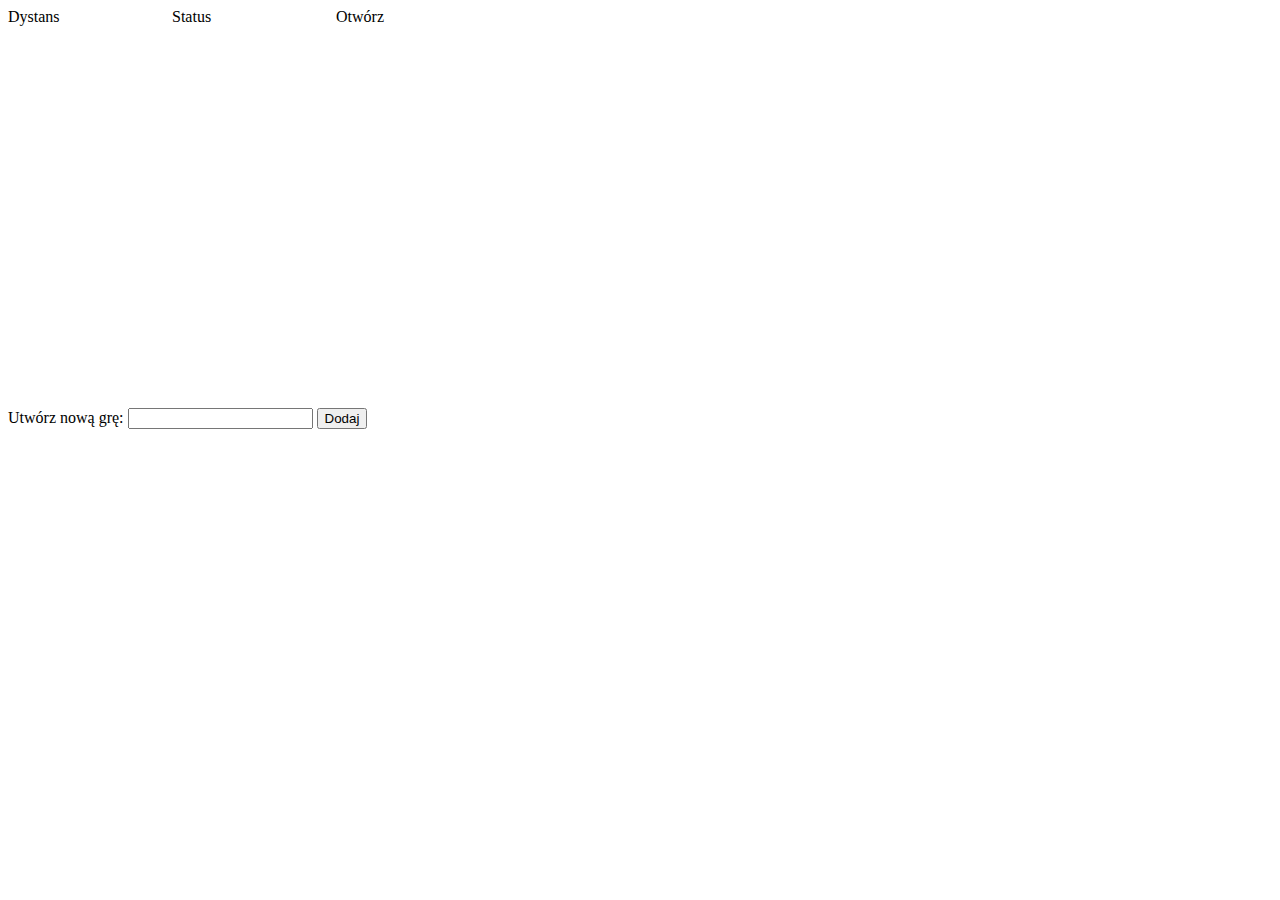
<file: Klient/gameslobby/index.html>
<html>
<head>
<script type="text/javascript" src="../js/connection_functions.js"></script>
</head>
<body>

<style>
.gamerow:hover {
	background-color: #F4BC8D !important;
}
</style>

<div style="width:500px;height:400px;display:block">
	<div style="width:500px;position:relative">
		<div style="width:32%;display:inline-block">Dystans</div>
		<div style="width:32%;display:inline-block">Status</div>
		<div style="width:32%;display:inline-block">Otwórz</div>
	</div>
	<div id="games" style="width:500px;height:400px;overflow-y: scroll;vertical-align: top;">
	
	</div>

</div>

<div style="clear:both"></div>

<div style="display:block">
Utwórz nową grę:
<div style="display:inline-block"><input id="tempo"></div>
<div style="display:inline-block"><button onclick="creategame();">Dodaj</button></div>

</div>





<script>

		establish_connection();
		
		ws.onmessage = function (event) {
			var obj = JSON.parse(event.data);
			
			console.log(obj)
			
			if(obj["type"] == "connected")
			{
				connected(obj['connectionId']);
				givefirstinfo();
			}
			if(obj["type"] == "ping")
			{
				sendPong();
			}
			
			if(obj['type'] == 'notification')
			{
				if(obj['action']=='gamestart') {
					id = obj['value']
					url = "../gra/index.html?id="+id;
					window.location.href = url;
				}
			}
			
			if(obj['type']=='gameslobby' && obj['action']=='firstinfo')
			{
				firstinfo(obj);
			}
			 
			if(obj['type']=='gameslobby' && obj['action']=='newgame')
			{
				newgame(obj);
			}

		}
		
		window.onbeforeunload = removeWarcher;


function removeWarcher() {
			ws.send(JSON.stringify({
			'connectionId':connectionId,
			'type':'gameslobby',
			'action':'removewatcher'
			}));
}

function givefirstinfo() {
			ws.send(JSON.stringify({
			'connectionId':connectionId,
			'type':'gameslobby',
			'action':'firstinfo'
			}));	
}

function creategame() {
			ws.send(JSON.stringify({
			'connectionId':connectionId,
			'type':'gameslobby',
			'action':'creategame',
			'time':document.getElementById("tempo").value
			}));
}

function newgame(obj) {
	var gamesid = document.getElementById('games');
	
	var newGame = document.createElement('div');
				newGame.style = "padding:5px;width:95%;position:relative";
				newGame.setAttribute("class", "gamerow");
				
				innerGame1 = document.createElement('div');
				innerGame1.style="width:33%;display:inline-block;position:relative";
				innerGame1.innerHTML = obj['time'];

				innerGame2 = document.createElement('div');
				innerGame2.style="width:33%;display:inline-block;position:relative";
				innerGame2.innerHTML = "Otwarty";
				
				innerGame3 = document.createElement('div');
				innerGame3.style="width:33%;display:inline-block;position:relative";
				innerGame3.innerHTML = "<button onclick=\"location.href='../gra/index.html?id="+obj['gameid']+"';\">Otwórz</button>";			
			
				newGame.appendChild(innerGame1);
				newGame.appendChild(innerGame2);
				newGame.appendChild(innerGame3);
				
				gamesid.appendChild(newGame);
				
				gamesid.scrollTop = gamesid.scrollHeight;
}

function firstinfo(obj) {
			var gamesid = document.getElementById('games');
			
			
			for (var key in obj.games)
			{
			var game = obj.games[key];
				var newGame = document.createElement('div');
				newGame.style = "padding:5px;width:95%;position:relative";
				newGame.setAttribute("class", "gamerow");
				
				innerGame1 = document.createElement('div');
				innerGame1.style="width:33%;display:inline-block;position:relative";
				innerGame1.innerHTML = game.time;

				innerGame2 = document.createElement('div');
				innerGame2.style="width:33%;display:inline-block;position:relative";
				innerGame2.innerHTML = "Otwarty";
				
				innerGame3 = document.createElement('div');
				innerGame3.style="width:33%;display:inline-block;position:relative";
				innerGame3.innerHTML = "<button onclick=\"location.href='../gra/index.html?id="+game.id+"';\">Otwórz</button>";			
			
				newGame.appendChild(innerGame1);
				newGame.appendChild(innerGame2);
				newGame.appendChild(innerGame3);
				
				gamesid.appendChild(newGame);
				
				gamesid.scrollTop = gamesid.scrollHeight;
			
			}
			
}

</script>
	
</body>
</html>
</file>
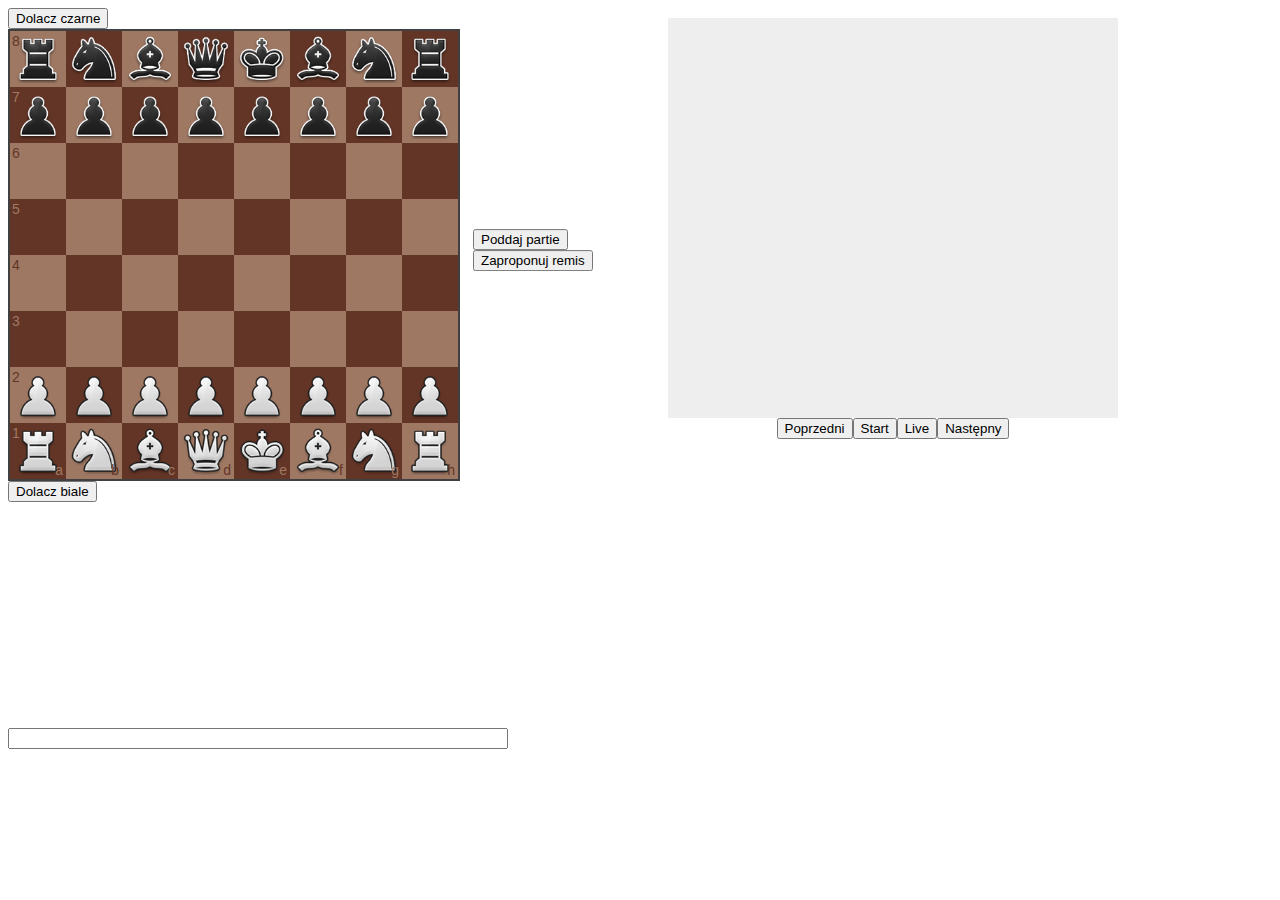
<file: Klient/gra/index.html>
<html>
    <head>
        <title>WebSocket demo</title>
		<head>
  <link rel="stylesheet" href="css/chessboard-1.0.0.min.css">
<script src="js/jquery-3.4.1.min.js"></script>
<script src="js/chessboard.js"></script>
<script src="js/chessboardjs-themes.js"></script>
<script src="js/chess.js"></script>
<script src="../modules/clocks.js"></script>
<script src="../modules/board.js"></script>
<script src="../modules/history.js"></script>
<script type="text/javascript" src="../js/connection_functions.js"></script>
<script>
	//GAME ID
	const queryString = window.location.search;
	const urlParams = new URLSearchParams(queryString);
	const gameid = parseInt(urlParams.get('id'));
	var clock = CLOCKS_MODULE;
	var board = BOARD_MODULE;
	var gameHistory = HISTORY_MODULE;
	var vistime;
	var notVisible = false;
</script>
<style>
.center {
  margin: 0;
  position: absolute;
  top: 40%;
  text-align: center;
  width:100%
}

.centerimg {
display: inline-block;
max-width:60px;
max-height:60px;
width:auto;
height:auto;
margin:10px;
}

.clock {
    color: #17D4FE;
    font-size: 20px;
    font-family: Orbitron;
    letter-spacing: 3px;
}

.centerclock {
    position: relative;
    top: 45%;
    -ms-transform: translateY(-45%);
    transform: translateY(-45%);
	margin:15px;
}

.gamehistorycell {
padding:10px;
width: 195px;
height:15px;
cursor: pointer;
float:left;
}

.gamehistorycell:hover {
background-color: #F4BC8D !important;
}

</style>
</head>
    <body>
	
	<div class="container">
	
	<div style="float:left; height:450px;display:block;">
	
		<div id="tmpdata"></div>


				<div id="topdata">
					<div class="clock" id="black"></div>
					<button id="buttonblack" onclick="DolaczCzarne();">Dolacz czarne</button>
				</div>	

	<div id="boardcontainer" style="">
		<div id="promotiontop" style="display:none;width:450px;height:450px;background: rgba(0,0,0,0.3);z-index:999;position:absolute;">
		<div id="promopieces" class="center">
		
		</div>
	</div>
		<div id="myBoard" style="width: 450px;"></div>
	</div>


				<div id="bottomdata">
					<div class="clock" id="white"></div>
					<button id="buttonwhite" onclick="DolaczBiale();">Dolacz biale</button>
				</div>	
</div>

	<div style="float:left;width:200px;height:500px;display:block;">
		<div class="centerclock">
			<button id="resign" onclick="resign();">Poddaj partie</button>
			<button id="offerdraw" onclick="offerDraw();">Zaproponuj remis</button>
			<div id="offerdrawmsg"></div>
			<div id="offereddraw" style="display:none">
				Zaproponowano remis. Przyjmujesz?<br>
				<button id="acceptdraw" onclick="acceptDraw();">Przyjmij remis</button><br>
				<button id="refusedraw" onclick="refuseDraw();">Odrzuć remis</button>
			</div>
		</div>
		

	</div>
	
	<!-- HISTORY -->
	<div style="float:left;height:500px;display:block;">
	
		<div style="width:450px;height:450px;margin:10px;">
			<div id="history" style="display:block;background-color:#eeeeee;width:450px;height:400px;overflow-y: scroll;vertical-align: top;">
			</div>
			<div style="display:block;text-align: center;">
				<button style="position:relative;" onclick="gameHistory.previousMove();">Poprzedni</button><button onclick="gameHistory.fromStart();">Start</button><button onclick="gameHistory.live();">Live</button><button onclick="gameHistory.nextMove();">Następny</button>
			</div>
		</div>
		
	</div>
	
		<!-- CHAT -->
	<div style="clear:both;"></div>
	<div id="chatcontainer" style="width:500px;height:220px;display:block;margin-top:20px ">
	<div id="chat" style="width:500px;height:200px;overflow-y: scroll;vertical-align: top;">
	</div>
	<div>
		<input class="chatinput" type="text" onkeydown="chatinput(this)" style="width:500px"> 
	</div>
	
	</div>
	
	
	</div>
	
		
		
    <script>
	
	var running = false;
	var resDiff = 0;
	
	clock.setWhiteCallback(refreshWhiteTime);
	clock.setBlackCallback(refreshBlackTime);
	
	board.setBoardID('myBoard');
	board.setSendMoveCallback(sendmove);
	board.setPromoCallback(displaypromopieces);
	board.createBoard();
	
	board.setHistory(gameHistory);
	gameHistory.setHistoryID('history');
	gameHistory.setBoardID('myBoard');
	gameHistory.setVariableName('gameHistory');
	gameHistory.setBoard(board);
	
	
	establish_connection();
	
	window.onbeforeunload = removeWarcher;


	function removeWarcher() {
			ws.send(JSON.stringify({
			'connectionId':connectionId,
			'type':'game',
			'action':'removewatcher',
			'gameid':gameid.toString()
			}));
	}
	
	
	
	/* ##########################################################################*/
	
	var vis = (function(){
	var stateKey, eventKey, keys = {
		hidden: "visibilitychange",
		webkitHidden: "webkitvisibilitychange",
		mozHidden: "mozvisibilitychange",
		msHidden: "msvisibilitychange"
	};
	for (stateKey in keys) {
		if (stateKey in document) {
			eventKey = keys[stateKey];
			break;
		}
	}
	return function(c) {
		if (c) {
			document.addEventListener(eventKey, c);
			//document.addEventListener("blur", c);
			//document.addEventListener("focus", c);
		}
		return !document[stateKey];
	}
})();

vis(function(){
	if(!vis())
	{
		console.log('NIE WIDOCZNE');
		notVisible = true;
		var d = new Date();
		vistime = d.getTime();
	
		clock.stopWhiteTimer();
		clock.stopBlackTimer();
	}

	if(vis())
	{
		console.log('WIDOCZNE');
		notVisible = false;
		var d = new Date();
		var now = d.getTime() - vistime;
		var now = now / 1000;
		console.log("Roznica: "+now);
		// PRZY RYCHU TRZEBA SPRAWDZICZ CZY ZMINIMALIZOWANY, JAK TAK TO TYLKO USTAWIAMY STAMPA
		var who = board.getMoveColor();
		
		// ZROBIC Z TEGO OSOBNY MODUL Z WYWOLANIEM DO CALLBAC FUNCKJI KIEDY WIDOCZNIE I NIEWIDOCZNE
		
		if(who == 'white')
		{
			var t = parseFloat(clock.getWhiteTime());
			var wt = t - now;
			clock.setWhiteTime(wt);
			clock.startWhiteTimer();
		}
		else
		{
			var t = parseFloat(clock.getBlackTime());
			var wt = t - now;
			clock.setBlackTime(wt);	
			clock.startBlackTimer();
		}
		
		board.reload();
		
	}
});
	
	
	/* ############################################################################ */
	
	


	function chatinput(ele) {
	
		if(event.key === 'Enter') {
		
			ws.send(JSON.stringify({
			'connectionId':connectionId,
			'type':'game',
			'action':'chat',
			'gameid':gameid.toString(),
			'nick':localStorage.getItem('login'),
			'text':ele.value
			}));
			
		ele.value = '';
		}
		
	}

	function refreshWhiteTime(t) {
		document.getElementById("white").innerHTML = clock.getWhiteTime();
	}
	
	function refreshBlackTime(t) {
		document.getElementById("black").innerHTML = clock.getBlackTime();
	}
	
	
		function ChangeOrientation() {
			
			var everyChild = document.querySelectorAll("#topdata > *");
			for (var i = 0; i<everyChild.length; i++) {
			document.getElementById("tmpdata").append(everyChild[i]);
			
			}
			
			var everyChild = document.querySelectorAll("#bottomdata > *");
			for (var i = 0; i<everyChild.length; i++) {
			document.getElementById("topdata").append(everyChild[i]);
			
			}
			
			var everyChild = document.querySelectorAll("#tmpdata > *");
			for (var i = 0; i<everyChild.length; i++) {
			document.getElementById("bottomdata").append(everyChild[i]);
			
			}
		
		}
		
		function offerDraw() {
			ws.send(JSON.stringify({
			'connectionId':connectionId,
			'type':'game',
			'action':'offerdraw',
			'gameid':gameid.toString(),
			'color': board.getMyColor(),
			'playerid':localStorage.getItem('playerid'),
			'sessionId':localStorage.getItem('session_id') 
			}));		
			
			document.getElementById("offerdraw").disabled=true;
		}
		
		function resign() {
			ws.send(JSON.stringify({
			'connectionId':connectionId,
			'type':'game',
			'action':'resign',
			'gameid':gameid.toString(),
			'color':board.getMyColor(),
			'playerid':localStorage.getItem('playerid'),
			'sessionId':localStorage.getItem('session_id') 
			}));		

		}
		
		function acceptDraw() {
			ws.send(JSON.stringify({
			'connectionId':connectionId,
			'type':'game',
			'action':'acceptDraw',
			'gameid':gameid.toString(),
			'color':board.getMyColor(),
			'playerid':localStorage.getItem('playerid'),
			'sessionId':localStorage.getItem('session_id') 
			}));		
			
			document.getElementById("offerdraw").disabled=true;
			document.getElementById("offereddraw").style.display="none";
		}
		
		function refuseDraw() {
			ws.send(JSON.stringify({
			'connectionId':connectionId,
			'type':'game',
			'action':'refuseDraw',
			'gameid':gameid.toString(),
			'color':board.getMyColor(),
			'playerid':localStorage.getItem('playerid'),
			'sessionId':localStorage.getItem('session_id') 
			}));		
			
			document.getElementById("offerdraw").disabled=false;
			document.getElementById("offereddraw").style.display="none";
		}
		
		function refusedDraw(obj) {
	
			document.getElementById("offerdrawmsg").innerHTML = "Przeciwnik odrzucił remis";
			document.getElementById("offerdraw").disabled=false;
			document.getElementById("offereddraw").style.display="none";
		}
		
		function accepteddraw(obj) {
				clock.stopWhiteTimer();
				clock.stopBlackTimer();
				board.draggable(false);
				console.log("game over");
				console.log(obj['result']);
		}
		
		function resigned(obj) {
				clock.stopWhiteTimer();
				clock.stopBlackTimer();
				board.draggable(false);
				console.log("game over");
				console.log(obj['result']);
		}
		
		
	
		function DolaczBiale() {
			ws.send(JSON.stringify({
			'connectionId':connectionId,
			'type':'game',
			'action':'registration',
			'gameid':gameid.toString(),
			'color':'white',
			'playerid':localStorage.getItem('playerid'),
			'sessionId':localStorage.getItem('session_id')
			}));
			
			document.getElementById("buttonwhite").disabled=true;
		}
			
		function DolaczCzarne() {
			ws.send(JSON.stringify({
			'connectionId':connectionId,
			'type':'game',
			'action':'registration',
			'gameid':gameid.toString(),
			'color':'black',
			'playerid':localStorage.getItem('playerid'),
			'sessionId':localStorage.getItem('session_id')
			}));
			
			document.getElementById("buttonblack").disabled=true;
		}	
	

	
function getTime() {

xmlhttp=new XMLHttpRequest();
xmlhttp.open("GET", "http://szachy.io/gettime/", false);
xmlhttp.send();
var data = JSON.parse(xmlhttp.responseText);
return data.time;
}

	
		function afterConnected(obj) {

			
			if(!localStorage.getItem('session_id'))
			{
				document.getElementById("buttonblack").style.display='none';
				document.getElementById("buttonwhite").style.display='none';
			}
			
			
				ws.send(JSON.stringify({
					'connectionId':connectionId,
					'type':'game',
					'action':'givefirstgameinfo',
					'gameid':gameid.toString(),
					'playerid': localStorage.getItem('playerid'),
					'sessionId': localStorage.getItem('session_id')
					}));
			
		}
		
		
		function chat(obj) {
			
			var chatid = document.getElementById('chat');
	
			var newText = document.createElement('div');
			newText.style="padding:5px;width:90%";

			newText.innerHTML = "<strong>"+obj['nick']+"</strong>: "+obj['text'];
	
			chatid.appendChild(newText);
			chatid.scrollTop = chatid.scrollHeight;
		
		}
		
		function gamefirstinfo(obj) {
				if(obj["black"]=='true') { 
					document.getElementById("black").innerHTML = obj["timeblack"];
					clock.setBlackTime(obj["timeblack"]);
					document.getElementById("buttonblack").disabled=true;
				}				
				if(obj["white"]=="true") { 
					document.getElementById("white").innerHTML = obj["timewhite"];
					clock.setWhiteTime(obj["timewhite"]);
					document.getElementById("buttonwhite").disabled=true;
				}
				
				
				board.setFenPossition(obj['fenposition']);
				
				if('mycolor' in obj)
					{
						board.setMyColor(obj['mycolor']);
						
						if(board.getMyColor() == 'black')
						{
							board.changeOrientation();
							ChangeOrientation();
						}
						
					}
				
				
				
				if(obj['running']=='true') {
				
					board.setMoveColor(obj['whomoving']);
					
					if(board.getMoveColor()=='white'){
						clock.startWhiteTimer();
						console.log("startuje biale")
					}
					else
					{
						clock.startBlackTimer();
						console.log("startuje czarne");
					}
					
					if(board.getMoveColor()==board.getMyColor()) { board.draggable(true);	}
					
				}
			
				
			if(!localStorage.getItem('session_id'))
			{
				document.getElementById("buttonblack").style.display='none';
				document.getElementById("buttonwhite").style.display='none';
			}
			
			gameHistory.loadHistory(obj);
			
		}
		
		function registration(obj) {
			
				if(obj['sessionId']==localStorage.getItem('session_id')) {
				board.setMyColor(obj['color']);
				document.getElementById("buttonwhite").disabled=true;
				document.getElementById("buttonblack").disabled=true;
				
				if(board.getMyColor()=='black') { 
					board.changeOrientation('black'); 
					ChangeOrientation();
				}				
				}
			
				if(obj["color"]=='black') { 
					document.getElementById("black").innerHTML = obj["time"];
					clock.setBlackTime(obj["time"]);
					document.getElementById("buttonblack").disabled=true;
				}				
				if(obj["color"]=="white") { 
					document.getElementById("white").innerHTML = obj["time"];
					clock.setWhiteTime(obj["time"]);
					document.getElementById("buttonwhite").disabled=true;
				}

						
		}
		
		function offereddraw(obj) {
			document.getElementById("offerdraw").disabled=true;
			document.getElementById("offereddraw").style.display="block";
		}
		
		
		function EndOfTimeWhite() {
			clock.stopWhiteTimer();
			clock.stopBlackTimer();
			document.getElementById("white").innerHTML = '0.0';
		}

		function EndOfTimeBlack() {
			clock.stopWhiteTimer();
			clock.stopBlackTimer();
			document.getElementById("black").innerHTML = '0.0';
		}
		
		
		function endoftime(obj) {
		board.draggable(false);
		
		if(obj['color']=='white')
		{
			EndOfTimeWhite();
		}	
		else
		{
			EndOfTimeBlack();
		}
		
		}
		
		function sendmove(source, target, piece, promotion) {
		
			var obj = new Object();
			obj.connectionId = connectionId,
			obj.type = 'game',
			obj.action = "move";
			obj.gameid = gameid.toString();
			obj.color  = board.getMyColor();
   
			if (obj.color=="white") { obj.time = clock.getWhiteTime(); }
			if (obj.color=="black") { obj.time = clock.getBlackTime(); }
   
			obj.from=source;
			obj.to=target;
			obj.piece=piece;
			obj.promotion=promotion;
			obj.sessionId = localStorage.getItem('session_id'); 
   
			obj = addDiffInfo(obj);

			var jsonString= JSON.stringify(obj);

			ws.send(jsonString);
		}
		
		function startthegame(obj)
		{
			running = true;
			board.setMoveColor("white");
			if(board.getMoveColor()==board.getMyColor()) { board.draggable(true);	}
			
			clock.setWhiteCallback(refreshWhiteTime);
			clock.setBlackCallback(refreshBlackTime);
			
			clock.startWhiteTimer();
		}
		
		function move(obj) {
			
			board.doMove(obj['from'], obj['to'], obj['promotion']);
			
			
			
			if(board.getMyColor()==obj["color"]) {
				board.draggable(false);
							
			}else {
				board.draggable(true);
			}
					
			
			
			if(obj["color"]=="white")
			{
				clock.stopWhiteTimer();
				
				//DUPA DEBUG
				//	console.log('czas klienta: ' + clock.getWhiteTime());
				//	console.log('czas serwera: ' + obj["time"]);
				
				//KONIEC DUPA DEBUG
			
							
				
				clock.setWhiteTime(obj["time"]);
				document.getElementById("white").innerHTML = obj["time"];
				
				if(notVisible)
				{
					var d = new Date();
					vistime = d.getTime();
				}
				else
				{
					clock.startBlackTimer();
				}
				
				//console.log("test :" + clock.getWhiteTime());
			}
			else
			{
			
				clock.stopBlackTimer();
				
								//DUPA DEBUG
					//console.log('czas klienta: ' + clock.getBlackTime());
					//console.log('czas serwera: ' + obj["time"]);
				
				//KONIEC DUPA DEBUG
				
				clock.setBlackTime(obj["time"]);
				document.getElementById("black").innerHTML = obj["time"];	

				if(notVisible)
				{
					var d = new Date();
					vistime = d.getTime();
				}
				else
				{
					clock.startWhiteTimer();
				}
				
				//console.log("test :" + clock.getBlackTime());
				
			}
			
			
			if (obj['gameover']=='true')
			{
				clock.stopWhiteTimer();
				clock.stopBlackTimer();
				board.draggable(false);
				console.log("game over");
				console.log(obj['result']);
			}
			
			
		}
		
		function calcResDiff(serverStamp)
		{
				var now = getTime();
				
				resDiff = now - serverStamp;
				
		
		}
		
		function addDiffInfo(obj)
		{
				var now = getTime();
				
				obj.clientstamp = now;
				obj.resDiff = resDiff;
				
				return obj;
		
		}
		
			function displaypromopieces(color)
			{
				var promopieces = ['n', 'b', 'r', 'q'];
				var promocolor = color.charAt(0);  
				var i;

				document.getElementById('promopieces').innerHTML='';
				for (i=0; i<4; i++) {
				var str;
				str = "<div class=\"centerimg\"><img src=\"img/chesspieces/wikipedia/";
				str += promocolor;
				str += promopieces[i].toUpperCase();
				str += ".png\" onclick=\"board.setPromote('";
				str += promopieces[i];
				str += "');\"></div>";
				console.log(str);
				document.getElementById('promopieces').innerHTML += str;
				}
			}
	

		
		ws.onmessage = function (event) {
			var obj = JSON.parse(event.data);
			
			console.log(obj);

			if("type" in obj) {
			
				if(obj["type"] == "connected")
				{
					connected(obj['connectionId']);
					afterConnected(obj);
				}
				if(obj["type"] == "ping")
				{
					sendPong();
				}
				
				if(obj['type']== 'game' && obj["action"] == "gamefirstinfo")
				{
					gamefirstinfo(obj);
				}
				if(obj['type']== 'game' && obj["action"] == "registration")
				{
					registration(obj);
				}
				if(obj['type']== 'game' && obj["action"] == "startthegame")
				{
					calcResDiff(obj['serverstamp']);
					startthegame(obj);
				}
				if(obj['type']== 'game' && obj["action"] == "move")
				{
					calcResDiff(obj['serverstamp']);
					move(obj);
				}
				if(obj['type']== 'game' && obj["action"] == "endoftime")
				{
					endoftime(obj);
				}
				if(obj['type']== 'game' && obj["action"] == "offereddraw")
				{
					offereddraw(obj);
				}
				if(obj['type']== 'game' && obj["action"] == "refuseddraw")
				{
					refusedDraw(obj);
				}
				if(obj['type']== 'game' && obj["action"] == "accepteddraw")
				{
					accepteddraw(obj);
				}
				if(obj['type']== 'game' && obj["action"] == "resign")
				{
					resigned(obj);
				}
				if(obj['type']== 'game' && obj["action"] == "chat")
				{
					chat(obj);
				}
					
			}
		}
		
	</script>

	
	</body>
	</html>
</file>
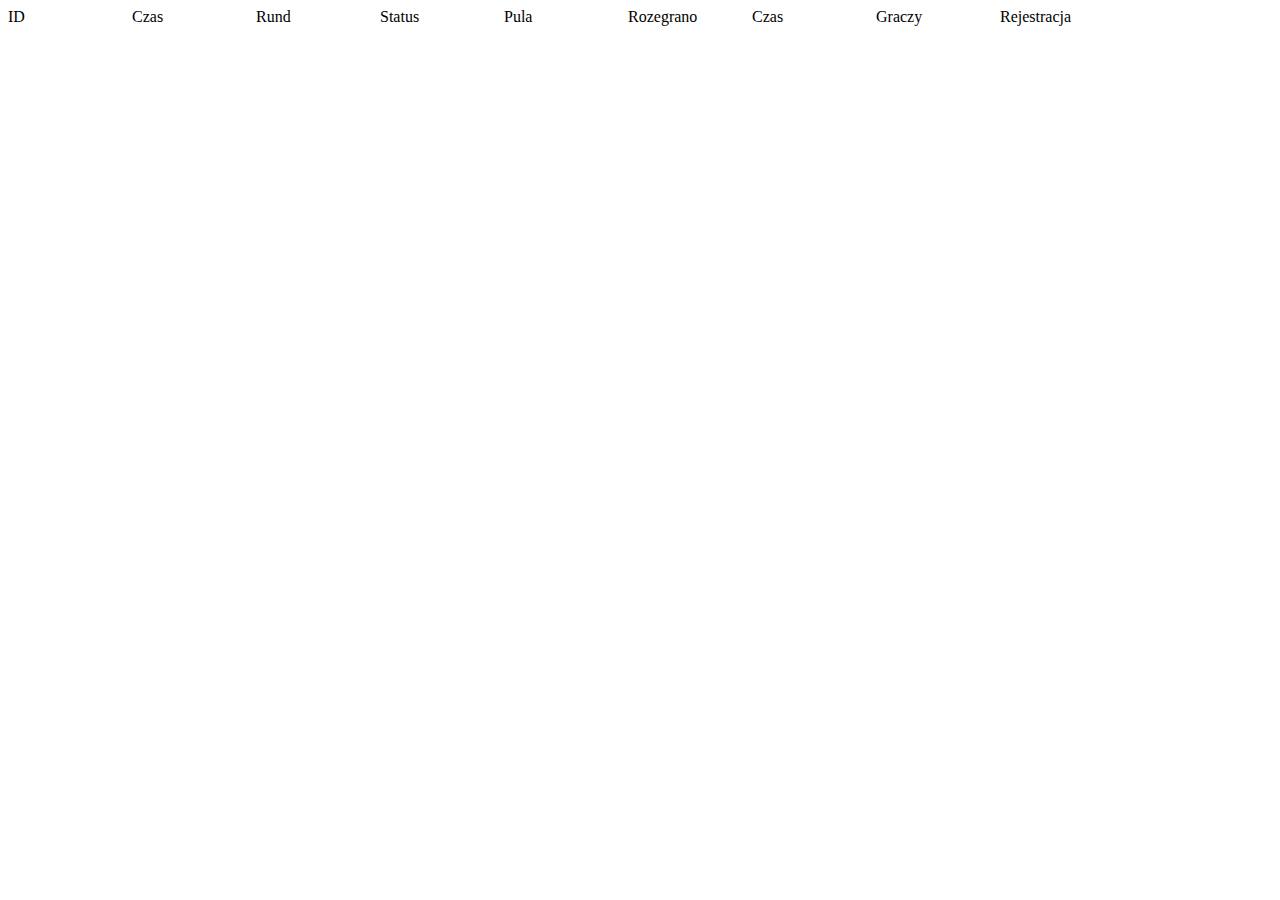
<file: Klient/tournamentslobby/index.html>
<html>
<head>
<script type="text/javascript" src="../js/connection_functions.js"></script>
</head>
<body>

<style>
.tourrow:hover {
	background-color: #F4BC8D !important;
}
</style>

<div style="width:1200;height:400px;display:block">
	<div style="width:1200;position:relative">
		<div style="width:10%;display:inline-block;border:1px;border-color:#fff">ID</div>
		<div style="width:10%;display:inline-block;border:1px;border-color:#fff">Czas</div>
		<div style="width:10%;display:inline-block;border:1px;border-color:#fff">Rund</div>
		<div style="width:10%;display:inline-block;border:1px;border-color:#fff">Status</div>
		<div style="width:10%;display:inline-block;border:1px;border-color:#fff">Pula</div>
		<div style="width:10%;display:inline-block;border:1px;border-color:#fff">Rozegrano</div>
		<div style="width:10%;display:inline-block;border:1px;border-color:#fff">Czas</div>
		<div style="width:10%;display:inline-block;border:1px;border-color:#fff">Graczy</div>
		<div style="width:10%;display:inline-block;border:1px;border-color:#fff">Rejestracja</div>
	</div>
	<div id="tournaments" style="width:1200;height:400px;overflow-y: scroll;vertical-align: top;">
	
	</div>

</div>

<div style="clear:both"></div>


<script>

		establish_connection();
		
		ws.onmessage = function (event) {
			var obj = JSON.parse(event.data);
			
			console.log(obj)
			
			if(obj["type"] == "connected")
			{
				connected(obj['connectionId']);
				givefirstinfo();
			}
			if(obj["type"] == "ping")
			{
				sendPong();
			}
			
			if(obj['type']=='tournamentslobby' && obj['action']=='firstinfo')
			{
				firstinfo(obj);
			}
			 
			if(obj['type']=='tournamentslobby' && obj['action']=='newgame')
			{
				newgame(obj);
			}

		}
		
		window.onbeforeunload = removeWarcher;


function removeWarcher() {
			ws.send(JSON.stringify({
			'connectionId':connectionId,
			'type':'tournamentslobby',
			'action':'removewatcher'
			}));
}

function givefirstinfo() {
			ws.send(JSON.stringify({
			'connectionId':connectionId,
			'type':'tournamentslobby',
			'action':'firstinfo',
			'userid':localStorage.getItem('playerid'),
			'sessionId':localStorage.getItem('session_id')
			}));	
}

function creategame() {
			ws.send(JSON.stringify({
			'connectionId':connectionId,
			'type':'tournamentslobby',
			'action':'creategame',
			'time':document.getElementById("tempo").value
			}));
}

function newgame(obj) {
	var gamesid = document.getElementById('games');
	
	var newGame = document.createElement('div');
				newGame.style = "padding:5px;width:95%;position:relative";
				newGame.setAttribute("class", "gamerow");
				
				innerGame1 = document.createElement('div');
				innerGame1.style="width:33%;display:inline-block;position:relative";
				innerGame1.innerHTML = obj['time'];

				innerGame2 = document.createElement('div');
				innerGame2.style="width:33%;display:inline-block;position:relative";
				innerGame2.innerHTML = "Otwarty";
				
				innerGame3 = document.createElement('div');
				innerGame3.style="width:33%;display:inline-block;position:relative";
				innerGame3.innerHTML = "<button onclick=\"location.href='../gra/index.html?id="+obj['gameid']+"';\">Otwórz</button>";			
			
				newGame.appendChild(innerGame1);
				newGame.appendChild(innerGame2);
				newGame.appendChild(innerGame3);
				
				gamesid.appendChild(newGame);
				
				gamesid.scrollTop = gamesid.scrollHeight;
}

function firstinfo(obj) {

			
			var divId = document.getElementById('tournaments');
			
			if(obj['result'] == 'false') {
				var newTour = document.createElement('div');
				newTour.style = "padding:5px;width:100%;position:relative";
				newTour.setAttribute("class", "gamerow");
				newTour.innerHTML = 'Brak turniejów';
				divid.appendChild(newTour);
				return;
			}
			
			
			for (var key in obj.tournaments)
			{
			var tour = obj.tournaments[key];
				var newTour = document.createElement('div');
				newTour.style = "padding:5px;width:95%;position:relative";
				newTour.setAttribute("class", "tourrow");
				
				for(cell in tour) {
					innerTour = document.createElement('div');
					innerTour.style="width:10%;display:inline-block;position:relative;;border-color:#fff";
					
					if(cell == 'registered') {
						if(tour[cell] == 'true')
						{
							innerTour.innerHTML = '<button>Wyrejestruj</button>';
						}
						else
						{
							innerTour.innerHTML = '<button>Zarejestruj</button>';
						}
					}
					else
					{	
						innerTour.innerHTML = tour[cell];
					}
					
					newTour.appendChild(innerTour);
				}	
				
			divId.appendChild(newTour);
				
			divId.scrollTop = divId.scrollHeight;
			
			}
			
}

</script>
	
</body>
</html>
</file>
<file: Klient/gra/css/chessboard-1.0.0.min.css>
/*! chessboard.js v1.0.0 | (c) 2019 Chris Oakman | MIT License chessboardjs.com/license */
.clearfix-7da63{clear:both}.board-b72b1{border:2px solid #404040;box-sizing:content-box}.square-55d63{float:left;position:relative;-webkit-touch-callout:none;-webkit-user-select:none;-khtml-user-select:none;-moz-user-select:none;-ms-user-select:none;user-select:none}.white-1e1d7{background-color:#f0d9b5;color:#b58863}.black-3c85d{background-color:#b58863;color:#f0d9b5}.highlight1-32417,.highlight2-9c5d2{box-shadow:inset 0 0 3px 3px #ff0}.notation-322f9{cursor:default;font-family:"Helvetica Neue",Helvetica,Arial,sans-serif;font-size:14px;position:absolute}.alpha-d2270{bottom:1px;right:3px}.numeric-fc462{top:2px;left:2px}
</file>
